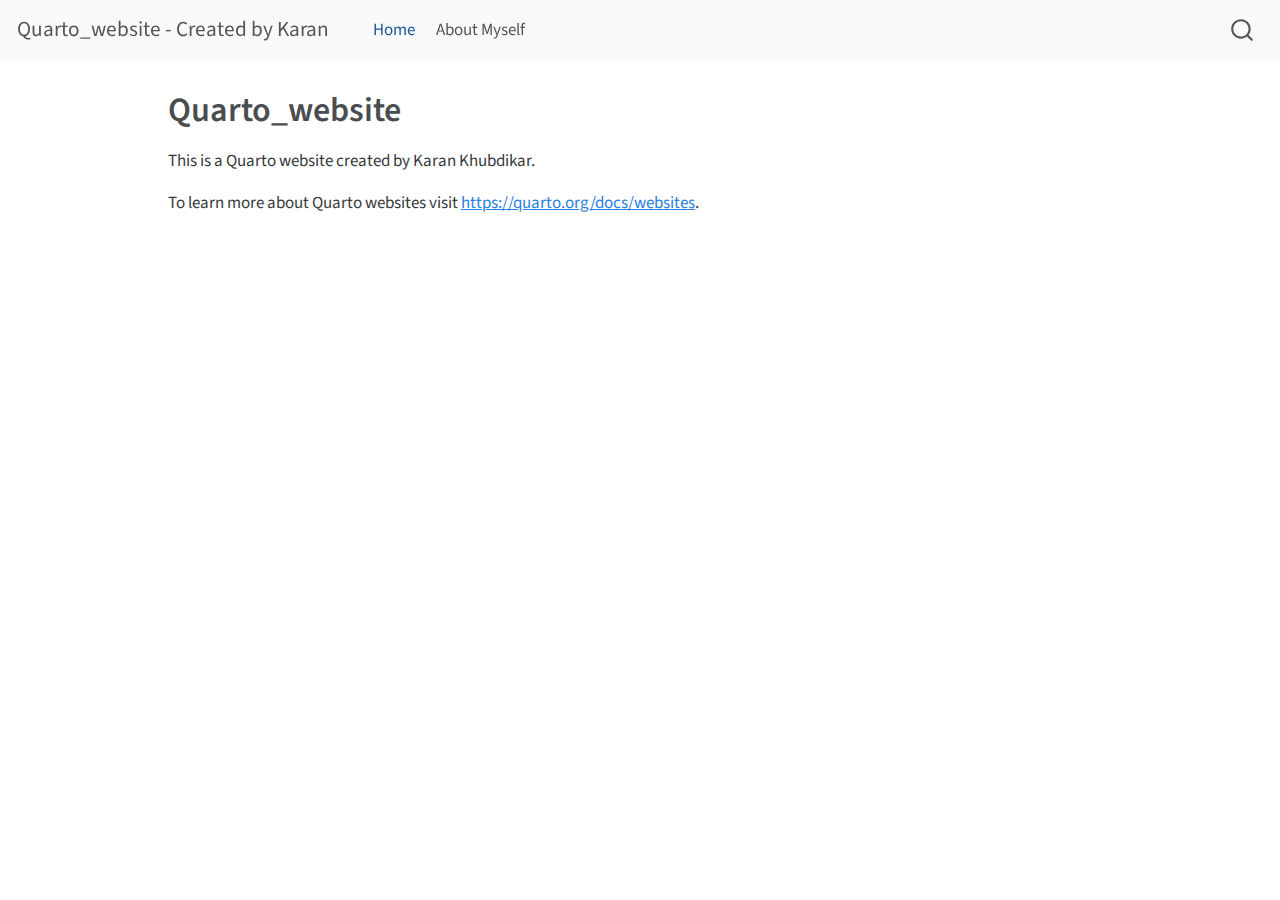
<file: docs/index.html>
<!DOCTYPE html>
<html xmlns="http://www.w3.org/1999/xhtml" lang="en" xml:lang="en"><head>

<meta charset="utf-8">
<meta name="generator" content="quarto-1.3.450">

<meta name="viewport" content="width=device-width, initial-scale=1.0, user-scalable=yes">


<title>Quarto_website - Created by Karan - Quarto_website</title>
<style>
code{white-space: pre-wrap;}
span.smallcaps{font-variant: small-caps;}
div.columns{display: flex; gap: min(4vw, 1.5em);}
div.column{flex: auto; overflow-x: auto;}
div.hanging-indent{margin-left: 1.5em; text-indent: -1.5em;}
ul.task-list{list-style: none;}
ul.task-list li input[type="checkbox"] {
  width: 0.8em;
  margin: 0 0.8em 0.2em -1em; /* quarto-specific, see https://github.com/quarto-dev/quarto-cli/issues/4556 */ 
  vertical-align: middle;
}
</style>


<script src="site_libs/quarto-nav/quarto-nav.js"></script>
<script src="site_libs/quarto-nav/headroom.min.js"></script>
<script src="site_libs/clipboard/clipboard.min.js"></script>
<script src="site_libs/quarto-search/autocomplete.umd.js"></script>
<script src="site_libs/quarto-search/fuse.min.js"></script>
<script src="site_libs/quarto-search/quarto-search.js"></script>
<meta name="quarto:offset" content="./">
<script src="site_libs/quarto-html/quarto.js"></script>
<script src="site_libs/quarto-html/popper.min.js"></script>
<script src="site_libs/quarto-html/tippy.umd.min.js"></script>
<script src="site_libs/quarto-html/anchor.min.js"></script>
<link href="site_libs/quarto-html/tippy.css" rel="stylesheet">
<link href="site_libs/quarto-html/quarto-syntax-highlighting.css" rel="stylesheet" id="quarto-text-highlighting-styles">
<script src="site_libs/bootstrap/bootstrap.min.js"></script>
<link href="site_libs/bootstrap/bootstrap-icons.css" rel="stylesheet">
<link href="site_libs/bootstrap/bootstrap.min.css" rel="stylesheet" id="quarto-bootstrap" data-mode="light">
<script id="quarto-search-options" type="application/json">{
  "location": "navbar",
  "copy-button": false,
  "collapse-after": 3,
  "panel-placement": "end",
  "type": "overlay",
  "limit": 20,
  "language": {
    "search-no-results-text": "No results",
    "search-matching-documents-text": "matching documents",
    "search-copy-link-title": "Copy link to search",
    "search-hide-matches-text": "Hide additional matches",
    "search-more-match-text": "more match in this document",
    "search-more-matches-text": "more matches in this document",
    "search-clear-button-title": "Clear",
    "search-detached-cancel-button-title": "Cancel",
    "search-submit-button-title": "Submit",
    "search-label": "Search"
  }
}</script>


<link rel="stylesheet" href="styles.css">
</head>

<body class="nav-fixed">

<div id="quarto-search-results"></div>
  <header id="quarto-header" class="headroom fixed-top">
    <nav class="navbar navbar-expand-lg navbar-dark ">
      <div class="navbar-container container-fluid">
      <div class="navbar-brand-container">
    <a class="navbar-brand" href="./index.html">
    <span class="navbar-title">Quarto_website - Created by Karan</span>
    </a>
  </div>
            <div id="quarto-search" class="" title="Search"></div>
          <button class="navbar-toggler" type="button" data-bs-toggle="collapse" data-bs-target="#navbarCollapse" aria-controls="navbarCollapse" aria-expanded="false" aria-label="Toggle navigation" onclick="if (window.quartoToggleHeadroom) { window.quartoToggleHeadroom(); }">
  <span class="navbar-toggler-icon"></span>
</button>
          <div class="collapse navbar-collapse" id="navbarCollapse">
            <ul class="navbar-nav navbar-nav-scroll me-auto">
  <li class="nav-item">
    <a class="nav-link active" href="./index.html" rel="" target="" aria-current="page">
 <span class="menu-text">Home</span></a>
  </li>  
  <li class="nav-item">
    <a class="nav-link" href="./about.html" rel="" target="">
 <span class="menu-text">About Myself</span></a>
  </li>  
</ul>
            <div class="quarto-navbar-tools ms-auto">
</div>
          </div> <!-- /navcollapse -->
      </div> <!-- /container-fluid -->
    </nav>
</header>
<!-- content -->
<div id="quarto-content" class="quarto-container page-columns page-rows-contents page-layout-article page-navbar">
<!-- sidebar -->
<!-- margin-sidebar -->
    <div id="quarto-margin-sidebar" class="sidebar margin-sidebar">
        
    </div>
<!-- main -->
<main class="content" id="quarto-document-content">

<header id="title-block-header" class="quarto-title-block default">
<div class="quarto-title">
<h1 class="title">Quarto_website</h1>
</div>



<div class="quarto-title-meta">

    
  
    
  </div>
  

</header>

<p>This is a Quarto website created by Karan Khubdikar.</p>
<p>To learn more about Quarto websites visit <a href="https://quarto.org/docs/websites" class="uri">https://quarto.org/docs/websites</a>.</p>



</main> <!-- /main -->
<script id="quarto-html-after-body" type="application/javascript">
window.document.addEventListener("DOMContentLoaded", function (event) {
  const toggleBodyColorMode = (bsSheetEl) => {
    const mode = bsSheetEl.getAttribute("data-mode");
    const bodyEl = window.document.querySelector("body");
    if (mode === "dark") {
      bodyEl.classList.add("quarto-dark");
      bodyEl.classList.remove("quarto-light");
    } else {
      bodyEl.classList.add("quarto-light");
      bodyEl.classList.remove("quarto-dark");
    }
  }
  const toggleBodyColorPrimary = () => {
    const bsSheetEl = window.document.querySelector("link#quarto-bootstrap");
    if (bsSheetEl) {
      toggleBodyColorMode(bsSheetEl);
    }
  }
  toggleBodyColorPrimary();  
  const icon = "";
  const anchorJS = new window.AnchorJS();
  anchorJS.options = {
    placement: 'right',
    icon: icon
  };
  anchorJS.add('.anchored');
  const isCodeAnnotation = (el) => {
    for (const clz of el.classList) {
      if (clz.startsWith('code-annotation-')) {                     
        return true;
      }
    }
    return false;
  }
  const clipboard = new window.ClipboardJS('.code-copy-button', {
    text: function(trigger) {
      const codeEl = trigger.previousElementSibling.cloneNode(true);
      for (const childEl of codeEl.children) {
        if (isCodeAnnotation(childEl)) {
          childEl.remove();
        }
      }
      return codeEl.innerText;
    }
  });
  clipboard.on('success', function(e) {
    // button target
    const button = e.trigger;
    // don't keep focus
    button.blur();
    // flash "checked"
    button.classList.add('code-copy-button-checked');
    var currentTitle = button.getAttribute("title");
    button.setAttribute("title", "Copied!");
    let tooltip;
    if (window.bootstrap) {
      button.setAttribute("data-bs-toggle", "tooltip");
      button.setAttribute("data-bs-placement", "left");
      button.setAttribute("data-bs-title", "Copied!");
      tooltip = new bootstrap.Tooltip(button, 
        { trigger: "manual", 
          customClass: "code-copy-button-tooltip",
          offset: [0, -8]});
      tooltip.show();    
    }
    setTimeout(function() {
      if (tooltip) {
        tooltip.hide();
        button.removeAttribute("data-bs-title");
        button.removeAttribute("data-bs-toggle");
        button.removeAttribute("data-bs-placement");
      }
      button.setAttribute("title", currentTitle);
      button.classList.remove('code-copy-button-checked');
    }, 1000);
    // clear code selection
    e.clearSelection();
  });
  function tippyHover(el, contentFn) {
    const config = {
      allowHTML: true,
      content: contentFn,
      maxWidth: 500,
      delay: 100,
      arrow: false,
      appendTo: function(el) {
          return el.parentElement;
      },
      interactive: true,
      interactiveBorder: 10,
      theme: 'quarto',
      placement: 'bottom-start'
    };
    window.tippy(el, config); 
  }
  const noterefs = window.document.querySelectorAll('a[role="doc-noteref"]');
  for (var i=0; i<noterefs.length; i++) {
    const ref = noterefs[i];
    tippyHover(ref, function() {
      // use id or data attribute instead here
      let href = ref.getAttribute('data-footnote-href') || ref.getAttribute('href');
      try { href = new URL(href).hash; } catch {}
      const id = href.replace(/^#\/?/, "");
      const note = window.document.getElementById(id);
      return note.innerHTML;
    });
  }
      let selectedAnnoteEl;
      const selectorForAnnotation = ( cell, annotation) => {
        let cellAttr = 'data-code-cell="' + cell + '"';
        let lineAttr = 'data-code-annotation="' +  annotation + '"';
        const selector = 'span[' + cellAttr + '][' + lineAttr + ']';
        return selector;
      }
      const selectCodeLines = (annoteEl) => {
        const doc = window.document;
        const targetCell = annoteEl.getAttribute("data-target-cell");
        const targetAnnotation = annoteEl.getAttribute("data-target-annotation");
        const annoteSpan = window.document.querySelector(selectorForAnnotation(targetCell, targetAnnotation));
        const lines = annoteSpan.getAttribute("data-code-lines").split(",");
        const lineIds = lines.map((line) => {
          return targetCell + "-" + line;
        })
        let top = null;
        let height = null;
        let parent = null;
        if (lineIds.length > 0) {
            //compute the position of the single el (top and bottom and make a div)
            const el = window.document.getElementById(lineIds[0]);
            top = el.offsetTop;
            height = el.offsetHeight;
            parent = el.parentElement.parentElement;
          if (lineIds.length > 1) {
            const lastEl = window.document.getElementById(lineIds[lineIds.length - 1]);
            const bottom = lastEl.offsetTop + lastEl.offsetHeight;
            height = bottom - top;
          }
          if (top !== null && height !== null && parent !== null) {
            // cook up a div (if necessary) and position it 
            let div = window.document.getElementById("code-annotation-line-highlight");
            if (div === null) {
              div = window.document.createElement("div");
              div.setAttribute("id", "code-annotation-line-highlight");
              div.style.position = 'absolute';
              parent.appendChild(div);
            }
            div.style.top = top - 2 + "px";
            div.style.height = height + 4 + "px";
            let gutterDiv = window.document.getElementById("code-annotation-line-highlight-gutter");
            if (gutterDiv === null) {
              gutterDiv = window.document.createElement("div");
              gutterDiv.setAttribute("id", "code-annotation-line-highlight-gutter");
              gutterDiv.style.position = 'absolute';
              const codeCell = window.document.getElementById(targetCell);
              const gutter = codeCell.querySelector('.code-annotation-gutter');
              gutter.appendChild(gutterDiv);
            }
            gutterDiv.style.top = top - 2 + "px";
            gutterDiv.style.height = height + 4 + "px";
          }
          selectedAnnoteEl = annoteEl;
        }
      };
      const unselectCodeLines = () => {
        const elementsIds = ["code-annotation-line-highlight", "code-annotation-line-highlight-gutter"];
        elementsIds.forEach((elId) => {
          const div = window.document.getElementById(elId);
          if (div) {
            div.remove();
          }
        });
        selectedAnnoteEl = undefined;
      };
      // Attach click handler to the DT
      const annoteDls = window.document.querySelectorAll('dt[data-target-cell]');
      for (const annoteDlNode of annoteDls) {
        annoteDlNode.addEventListener('click', (event) => {
          const clickedEl = event.target;
          if (clickedEl !== selectedAnnoteEl) {
            unselectCodeLines();
            const activeEl = window.document.querySelector('dt[data-target-cell].code-annotation-active');
            if (activeEl) {
              activeEl.classList.remove('code-annotation-active');
            }
            selectCodeLines(clickedEl);
            clickedEl.classList.add('code-annotation-active');
          } else {
            // Unselect the line
            unselectCodeLines();
            clickedEl.classList.remove('code-annotation-active');
          }
        });
      }
  const findCites = (el) => {
    const parentEl = el.parentElement;
    if (parentEl) {
      const cites = parentEl.dataset.cites;
      if (cites) {
        return {
          el,
          cites: cites.split(' ')
        };
      } else {
        return findCites(el.parentElement)
      }
    } else {
      return undefined;
    }
  };
  var bibliorefs = window.document.querySelectorAll('a[role="doc-biblioref"]');
  for (var i=0; i<bibliorefs.length; i++) {
    const ref = bibliorefs[i];
    const citeInfo = findCites(ref);
    if (citeInfo) {
      tippyHover(citeInfo.el, function() {
        var popup = window.document.createElement('div');
        citeInfo.cites.forEach(function(cite) {
          var citeDiv = window.document.createElement('div');
          citeDiv.classList.add('hanging-indent');
          citeDiv.classList.add('csl-entry');
          var biblioDiv = window.document.getElementById('ref-' + cite);
          if (biblioDiv) {
            citeDiv.innerHTML = biblioDiv.innerHTML;
          }
          popup.appendChild(citeDiv);
        });
        return popup.innerHTML;
      });
    }
  }
});
</script>
</div> <!-- /content -->



</body></html>
</file>
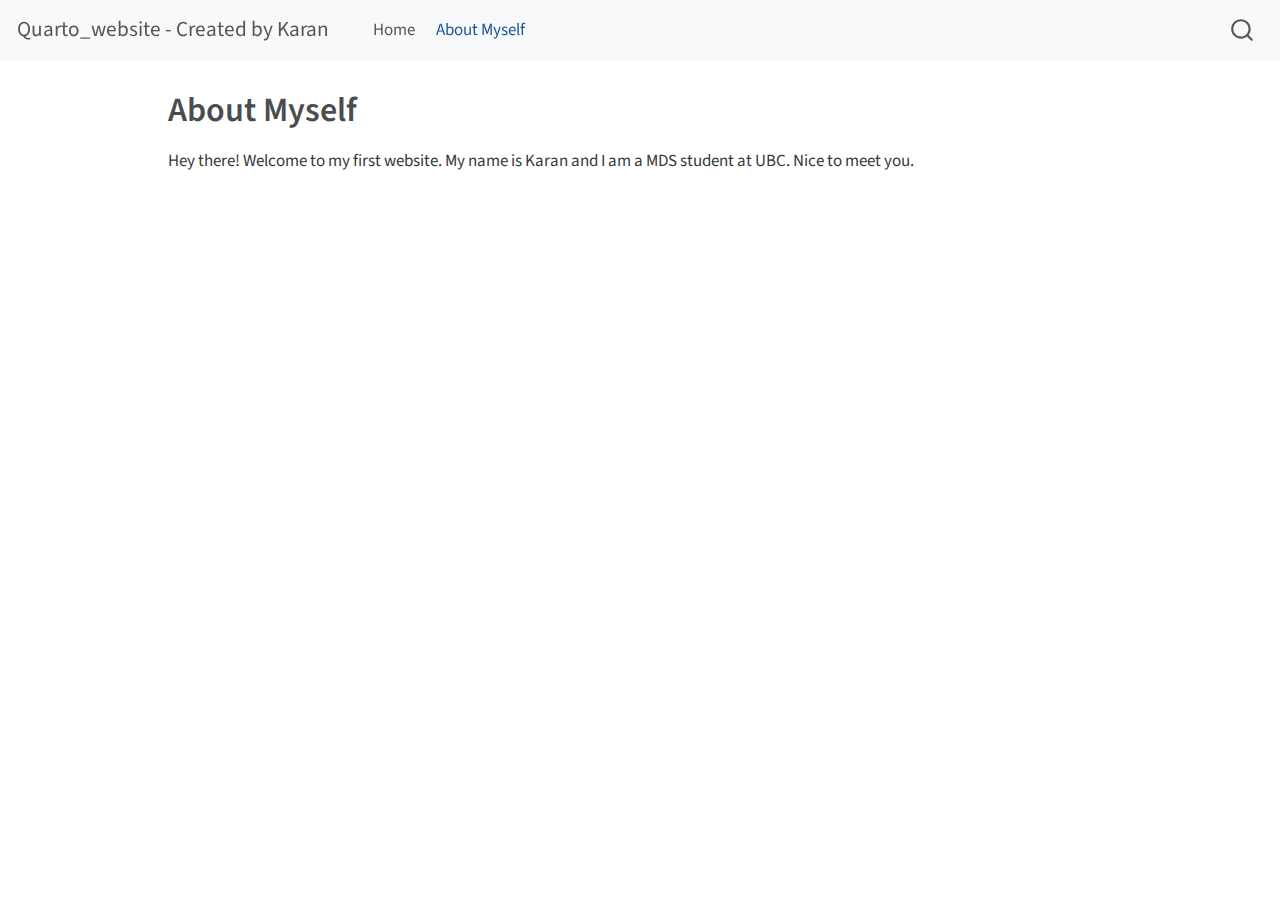
<file: docs/about.html>
<!DOCTYPE html>
<html xmlns="http://www.w3.org/1999/xhtml" lang="en" xml:lang="en"><head>

<meta charset="utf-8">
<meta name="generator" content="quarto-1.3.450">

<meta name="viewport" content="width=device-width, initial-scale=1.0, user-scalable=yes">


<title>Quarto_website - Created by Karan - About Myself</title>
<style>
code{white-space: pre-wrap;}
span.smallcaps{font-variant: small-caps;}
div.columns{display: flex; gap: min(4vw, 1.5em);}
div.column{flex: auto; overflow-x: auto;}
div.hanging-indent{margin-left: 1.5em; text-indent: -1.5em;}
ul.task-list{list-style: none;}
ul.task-list li input[type="checkbox"] {
  width: 0.8em;
  margin: 0 0.8em 0.2em -1em; /* quarto-specific, see https://github.com/quarto-dev/quarto-cli/issues/4556 */ 
  vertical-align: middle;
}
</style>


<script src="site_libs/quarto-nav/quarto-nav.js"></script>
<script src="site_libs/quarto-nav/headroom.min.js"></script>
<script src="site_libs/clipboard/clipboard.min.js"></script>
<script src="site_libs/quarto-search/autocomplete.umd.js"></script>
<script src="site_libs/quarto-search/fuse.min.js"></script>
<script src="site_libs/quarto-search/quarto-search.js"></script>
<meta name="quarto:offset" content="./">
<script src="site_libs/quarto-html/quarto.js"></script>
<script src="site_libs/quarto-html/popper.min.js"></script>
<script src="site_libs/quarto-html/tippy.umd.min.js"></script>
<script src="site_libs/quarto-html/anchor.min.js"></script>
<link href="site_libs/quarto-html/tippy.css" rel="stylesheet">
<link href="site_libs/quarto-html/quarto-syntax-highlighting.css" rel="stylesheet" id="quarto-text-highlighting-styles">
<script src="site_libs/bootstrap/bootstrap.min.js"></script>
<link href="site_libs/bootstrap/bootstrap-icons.css" rel="stylesheet">
<link href="site_libs/bootstrap/bootstrap.min.css" rel="stylesheet" id="quarto-bootstrap" data-mode="light">
<script id="quarto-search-options" type="application/json">{
  "location": "navbar",
  "copy-button": false,
  "collapse-after": 3,
  "panel-placement": "end",
  "type": "overlay",
  "limit": 20,
  "language": {
    "search-no-results-text": "No results",
    "search-matching-documents-text": "matching documents",
    "search-copy-link-title": "Copy link to search",
    "search-hide-matches-text": "Hide additional matches",
    "search-more-match-text": "more match in this document",
    "search-more-matches-text": "more matches in this document",
    "search-clear-button-title": "Clear",
    "search-detached-cancel-button-title": "Cancel",
    "search-submit-button-title": "Submit",
    "search-label": "Search"
  }
}</script>


<link rel="stylesheet" href="styles.css">
</head>

<body class="nav-fixed">

<div id="quarto-search-results"></div>
  <header id="quarto-header" class="headroom fixed-top">
    <nav class="navbar navbar-expand-lg navbar-dark ">
      <div class="navbar-container container-fluid">
      <div class="navbar-brand-container">
    <a class="navbar-brand" href="./index.html">
    <span class="navbar-title">Quarto_website - Created by Karan</span>
    </a>
  </div>
            <div id="quarto-search" class="" title="Search"></div>
          <button class="navbar-toggler" type="button" data-bs-toggle="collapse" data-bs-target="#navbarCollapse" aria-controls="navbarCollapse" aria-expanded="false" aria-label="Toggle navigation" onclick="if (window.quartoToggleHeadroom) { window.quartoToggleHeadroom(); }">
  <span class="navbar-toggler-icon"></span>
</button>
          <div class="collapse navbar-collapse" id="navbarCollapse">
            <ul class="navbar-nav navbar-nav-scroll me-auto">
  <li class="nav-item">
    <a class="nav-link" href="./index.html" rel="" target="">
 <span class="menu-text">Home</span></a>
  </li>  
  <li class="nav-item">
    <a class="nav-link active" href="./about.html" rel="" target="" aria-current="page">
 <span class="menu-text">About Myself</span></a>
  </li>  
</ul>
            <div class="quarto-navbar-tools ms-auto">
</div>
          </div> <!-- /navcollapse -->
      </div> <!-- /container-fluid -->
    </nav>
</header>
<!-- content -->
<div id="quarto-content" class="quarto-container page-columns page-rows-contents page-layout-article page-navbar">
<!-- sidebar -->
<!-- margin-sidebar -->
    <div id="quarto-margin-sidebar" class="sidebar margin-sidebar">
        
    </div>
<!-- main -->
<main class="content" id="quarto-document-content">

<header id="title-block-header" class="quarto-title-block default">
<div class="quarto-title">
<h1 class="title">About Myself</h1>
</div>



<div class="quarto-title-meta">

    
  
    
  </div>
  

</header>

<p>Hey there! Welcome to my first website. My name is Karan and I am a MDS student at UBC. Nice to meet you.</p>



</main> <!-- /main -->
<script id="quarto-html-after-body" type="application/javascript">
window.document.addEventListener("DOMContentLoaded", function (event) {
  const toggleBodyColorMode = (bsSheetEl) => {
    const mode = bsSheetEl.getAttribute("data-mode");
    const bodyEl = window.document.querySelector("body");
    if (mode === "dark") {
      bodyEl.classList.add("quarto-dark");
      bodyEl.classList.remove("quarto-light");
    } else {
      bodyEl.classList.add("quarto-light");
      bodyEl.classList.remove("quarto-dark");
    }
  }
  const toggleBodyColorPrimary = () => {
    const bsSheetEl = window.document.querySelector("link#quarto-bootstrap");
    if (bsSheetEl) {
      toggleBodyColorMode(bsSheetEl);
    }
  }
  toggleBodyColorPrimary();  
  const icon = "";
  const anchorJS = new window.AnchorJS();
  anchorJS.options = {
    placement: 'right',
    icon: icon
  };
  anchorJS.add('.anchored');
  const isCodeAnnotation = (el) => {
    for (const clz of el.classList) {
      if (clz.startsWith('code-annotation-')) {                     
        return true;
      }
    }
    return false;
  }
  const clipboard = new window.ClipboardJS('.code-copy-button', {
    text: function(trigger) {
      const codeEl = trigger.previousElementSibling.cloneNode(true);
      for (const childEl of codeEl.children) {
        if (isCodeAnnotation(childEl)) {
          childEl.remove();
        }
      }
      return codeEl.innerText;
    }
  });
  clipboard.on('success', function(e) {
    // button target
    const button = e.trigger;
    // don't keep focus
    button.blur();
    // flash "checked"
    button.classList.add('code-copy-button-checked');
    var currentTitle = button.getAttribute("title");
    button.setAttribute("title", "Copied!");
    let tooltip;
    if (window.bootstrap) {
      button.setAttribute("data-bs-toggle", "tooltip");
      button.setAttribute("data-bs-placement", "left");
      button.setAttribute("data-bs-title", "Copied!");
      tooltip = new bootstrap.Tooltip(button, 
        { trigger: "manual", 
          customClass: "code-copy-button-tooltip",
          offset: [0, -8]});
      tooltip.show();    
    }
    setTimeout(function() {
      if (tooltip) {
        tooltip.hide();
        button.removeAttribute("data-bs-title");
        button.removeAttribute("data-bs-toggle");
        button.removeAttribute("data-bs-placement");
      }
      button.setAttribute("title", currentTitle);
      button.classList.remove('code-copy-button-checked');
    }, 1000);
    // clear code selection
    e.clearSelection();
  });
  function tippyHover(el, contentFn) {
    const config = {
      allowHTML: true,
      content: contentFn,
      maxWidth: 500,
      delay: 100,
      arrow: false,
      appendTo: function(el) {
          return el.parentElement;
      },
      interactive: true,
      interactiveBorder: 10,
      theme: 'quarto',
      placement: 'bottom-start'
    };
    window.tippy(el, config); 
  }
  const noterefs = window.document.querySelectorAll('a[role="doc-noteref"]');
  for (var i=0; i<noterefs.length; i++) {
    const ref = noterefs[i];
    tippyHover(ref, function() {
      // use id or data attribute instead here
      let href = ref.getAttribute('data-footnote-href') || ref.getAttribute('href');
      try { href = new URL(href).hash; } catch {}
      const id = href.replace(/^#\/?/, "");
      const note = window.document.getElementById(id);
      return note.innerHTML;
    });
  }
      let selectedAnnoteEl;
      const selectorForAnnotation = ( cell, annotation) => {
        let cellAttr = 'data-code-cell="' + cell + '"';
        let lineAttr = 'data-code-annotation="' +  annotation + '"';
        const selector = 'span[' + cellAttr + '][' + lineAttr + ']';
        return selector;
      }
      const selectCodeLines = (annoteEl) => {
        const doc = window.document;
        const targetCell = annoteEl.getAttribute("data-target-cell");
        const targetAnnotation = annoteEl.getAttribute("data-target-annotation");
        const annoteSpan = window.document.querySelector(selectorForAnnotation(targetCell, targetAnnotation));
        const lines = annoteSpan.getAttribute("data-code-lines").split(",");
        const lineIds = lines.map((line) => {
          return targetCell + "-" + line;
        })
        let top = null;
        let height = null;
        let parent = null;
        if (lineIds.length > 0) {
            //compute the position of the single el (top and bottom and make a div)
            const el = window.document.getElementById(lineIds[0]);
            top = el.offsetTop;
            height = el.offsetHeight;
            parent = el.parentElement.parentElement;
          if (lineIds.length > 1) {
            const lastEl = window.document.getElementById(lineIds[lineIds.length - 1]);
            const bottom = lastEl.offsetTop + lastEl.offsetHeight;
            height = bottom - top;
          }
          if (top !== null && height !== null && parent !== null) {
            // cook up a div (if necessary) and position it 
            let div = window.document.getElementById("code-annotation-line-highlight");
            if (div === null) {
              div = window.document.createElement("div");
              div.setAttribute("id", "code-annotation-line-highlight");
              div.style.position = 'absolute';
              parent.appendChild(div);
            }
            div.style.top = top - 2 + "px";
            div.style.height = height + 4 + "px";
            let gutterDiv = window.document.getElementById("code-annotation-line-highlight-gutter");
            if (gutterDiv === null) {
              gutterDiv = window.document.createElement("div");
              gutterDiv.setAttribute("id", "code-annotation-line-highlight-gutter");
              gutterDiv.style.position = 'absolute';
              const codeCell = window.document.getElementById(targetCell);
              const gutter = codeCell.querySelector('.code-annotation-gutter');
              gutter.appendChild(gutterDiv);
            }
            gutterDiv.style.top = top - 2 + "px";
            gutterDiv.style.height = height + 4 + "px";
          }
          selectedAnnoteEl = annoteEl;
        }
      };
      const unselectCodeLines = () => {
        const elementsIds = ["code-annotation-line-highlight", "code-annotation-line-highlight-gutter"];
        elementsIds.forEach((elId) => {
          const div = window.document.getElementById(elId);
          if (div) {
            div.remove();
          }
        });
        selectedAnnoteEl = undefined;
      };
      // Attach click handler to the DT
      const annoteDls = window.document.querySelectorAll('dt[data-target-cell]');
      for (const annoteDlNode of annoteDls) {
        annoteDlNode.addEventListener('click', (event) => {
          const clickedEl = event.target;
          if (clickedEl !== selectedAnnoteEl) {
            unselectCodeLines();
            const activeEl = window.document.querySelector('dt[data-target-cell].code-annotation-active');
            if (activeEl) {
              activeEl.classList.remove('code-annotation-active');
            }
            selectCodeLines(clickedEl);
            clickedEl.classList.add('code-annotation-active');
          } else {
            // Unselect the line
            unselectCodeLines();
            clickedEl.classList.remove('code-annotation-active');
          }
        });
      }
  const findCites = (el) => {
    const parentEl = el.parentElement;
    if (parentEl) {
      const cites = parentEl.dataset.cites;
      if (cites) {
        return {
          el,
          cites: cites.split(' ')
        };
      } else {
        return findCites(el.parentElement)
      }
    } else {
      return undefined;
    }
  };
  var bibliorefs = window.document.querySelectorAll('a[role="doc-biblioref"]');
  for (var i=0; i<bibliorefs.length; i++) {
    const ref = bibliorefs[i];
    const citeInfo = findCites(ref);
    if (citeInfo) {
      tippyHover(citeInfo.el, function() {
        var popup = window.document.createElement('div');
        citeInfo.cites.forEach(function(cite) {
          var citeDiv = window.document.createElement('div');
          citeDiv.classList.add('hanging-indent');
          citeDiv.classList.add('csl-entry');
          var biblioDiv = window.document.getElementById('ref-' + cite);
          if (biblioDiv) {
            citeDiv.innerHTML = biblioDiv.innerHTML;
          }
          popup.appendChild(citeDiv);
        });
        return popup.innerHTML;
      });
    }
  }
});
</script>
</div> <!-- /content -->



</body></html>
</file>
<file: docs/site_libs/quarto-html/tippy.css>
.tippy-box[data-animation=fade][data-state=hidden]{opacity:0}[data-tippy-root]{max-width:calc(100vw - 10px)}.tippy-box{position:relative;background-color:#333;color:#fff;border-radius:4px;font-size:14px;line-height:1.4;white-space:normal;outline:0;transition-property:transform,visibility,opacity}.tippy-box[data-placement^=top]>.tippy-arrow{bottom:0}.tippy-box[data-placement^=top]>.tippy-arrow:before{bottom:-7px;left:0;border-width:8px 8px 0;border-top-color:initial;transform-origin:center top}.tippy-box[data-placement^=bottom]>.tippy-arrow{top:0}.tippy-box[data-placement^=bottom]>.tippy-arrow:before{top:-7px;left:0;border-width:0 8px 8px;border-bottom-color:initial;transform-origin:center bottom}.tippy-box[data-placement^=left]>.tippy-arrow{right:0}.tippy-box[data-placement^=left]>.tippy-arrow:before{border-width:8px 0 8px 8px;border-left-color:initial;right:-7px;transform-origin:center left}.tippy-box[data-placement^=right]>.tippy-arrow{left:0}.tippy-box[data-placement^=right]>.tippy-arrow:before{left:-7px;border-width:8px 8px 8px 0;border-right-color:initial;transform-origin:center right}.tippy-box[data-inertia][data-state=visible]{transition-timing-function:cubic-bezier(.54,1.5,.38,1.11)}.tippy-arrow{width:16px;height:16px;color:#333}.tippy-arrow:before{content:"";position:absolute;border-color:transparent;border-style:solid}.tippy-content{position:relative;padding:5px 9px;z-index:1}
</file>
<file: docs/site_libs/quarto-html/quarto-syntax-highlighting.css>
/* quarto syntax highlight colors */
:root {
  --quarto-hl-ot-color: #003B4F;
  --quarto-hl-at-color: #657422;
  --quarto-hl-ss-color: #20794D;
  --quarto-hl-an-color: #5E5E5E;
  --quarto-hl-fu-color: #4758AB;
  --quarto-hl-st-color: #20794D;
  --quarto-hl-cf-color: #003B4F;
  --quarto-hl-op-color: #5E5E5E;
  --quarto-hl-er-color: #AD0000;
  --quarto-hl-bn-color: #AD0000;
  --quarto-hl-al-color: #AD0000;
  --quarto-hl-va-color: #111111;
  --quarto-hl-bu-color: inherit;
  --quarto-hl-ex-color: inherit;
  --quarto-hl-pp-color: #AD0000;
  --quarto-hl-in-color: #5E5E5E;
  --quarto-hl-vs-color: #20794D;
  --quarto-hl-wa-color: #5E5E5E;
  --quarto-hl-do-color: #5E5E5E;
  --quarto-hl-im-color: #00769E;
  --quarto-hl-ch-color: #20794D;
  --quarto-hl-dt-color: #AD0000;
  --quarto-hl-fl-color: #AD0000;
  --quarto-hl-co-color: #5E5E5E;
  --quarto-hl-cv-color: #5E5E5E;
  --quarto-hl-cn-color: #8f5902;
  --quarto-hl-sc-color: #5E5E5E;
  --quarto-hl-dv-color: #AD0000;
  --quarto-hl-kw-color: #003B4F;
}

/* other quarto variables */
:root {
  --quarto-font-monospace: SFMono-Regular, Menlo, Monaco, Consolas, "Liberation Mono", "Courier New", monospace;
}

pre > code.sourceCode > span {
  color: #003B4F;
}

code span {
  color: #003B4F;
}

code.sourceCode > span {
  color: #003B4F;
}

div.sourceCode,
div.sourceCode pre.sourceCode {
  color: #003B4F;
}

code span.ot {
  color: #003B4F;
  font-style: inherit;
}

code span.at {
  color: #657422;
  font-style: inherit;
}

code span.ss {
  color: #20794D;
  font-style: inherit;
}

code span.an {
  color: #5E5E5E;
  font-style: inherit;
}

code span.fu {
  color: #4758AB;
  font-style: inherit;
}

code span.st {
  color: #20794D;
  font-style: inherit;
}

code span.cf {
  color: #003B4F;
  font-style: inherit;
}

code span.op {
  color: #5E5E5E;
  font-style: inherit;
}

code span.er {
  color: #AD0000;
  font-style: inherit;
}

code span.bn {
  color: #AD0000;
  font-style: inherit;
}

code span.al {
  color: #AD0000;
  font-style: inherit;
}

code span.va {
  color: #111111;
  font-style: inherit;
}

code span.bu {
  font-style: inherit;
}

code span.ex {
  font-style: inherit;
}

code span.pp {
  color: #AD0000;
  font-style: inherit;
}

code span.in {
  color: #5E5E5E;
  font-style: inherit;
}

code span.vs {
  color: #20794D;
  font-style: inherit;
}

code span.wa {
  color: #5E5E5E;
  font-style: italic;
}

code span.do {
  color: #5E5E5E;
  font-style: italic;
}

code span.im {
  color: #00769E;
  font-style: inherit;
}

code span.ch {
  color: #20794D;
  font-style: inherit;
}

code span.dt {
  color: #AD0000;
  font-style: inherit;
}

code span.fl {
  color: #AD0000;
  font-style: inherit;
}

code span.co {
  color: #5E5E5E;
  font-style: inherit;
}

code span.cv {
  color: #5E5E5E;
  font-style: italic;
}

code span.cn {
  color: #8f5902;
  font-style: inherit;
}

code span.sc {
  color: #5E5E5E;
  font-style: inherit;
}

code span.dv {
  color: #AD0000;
  font-style: inherit;
}

code span.kw {
  color: #003B4F;
  font-style: inherit;
}

.prevent-inlining {
  content: "</";
}

/*# sourceMappingURL=debc5d5d77c3f9108843748ff7464032.css.map */
</file>
<file: docs/styles.css>
/* css styles */
</file>
